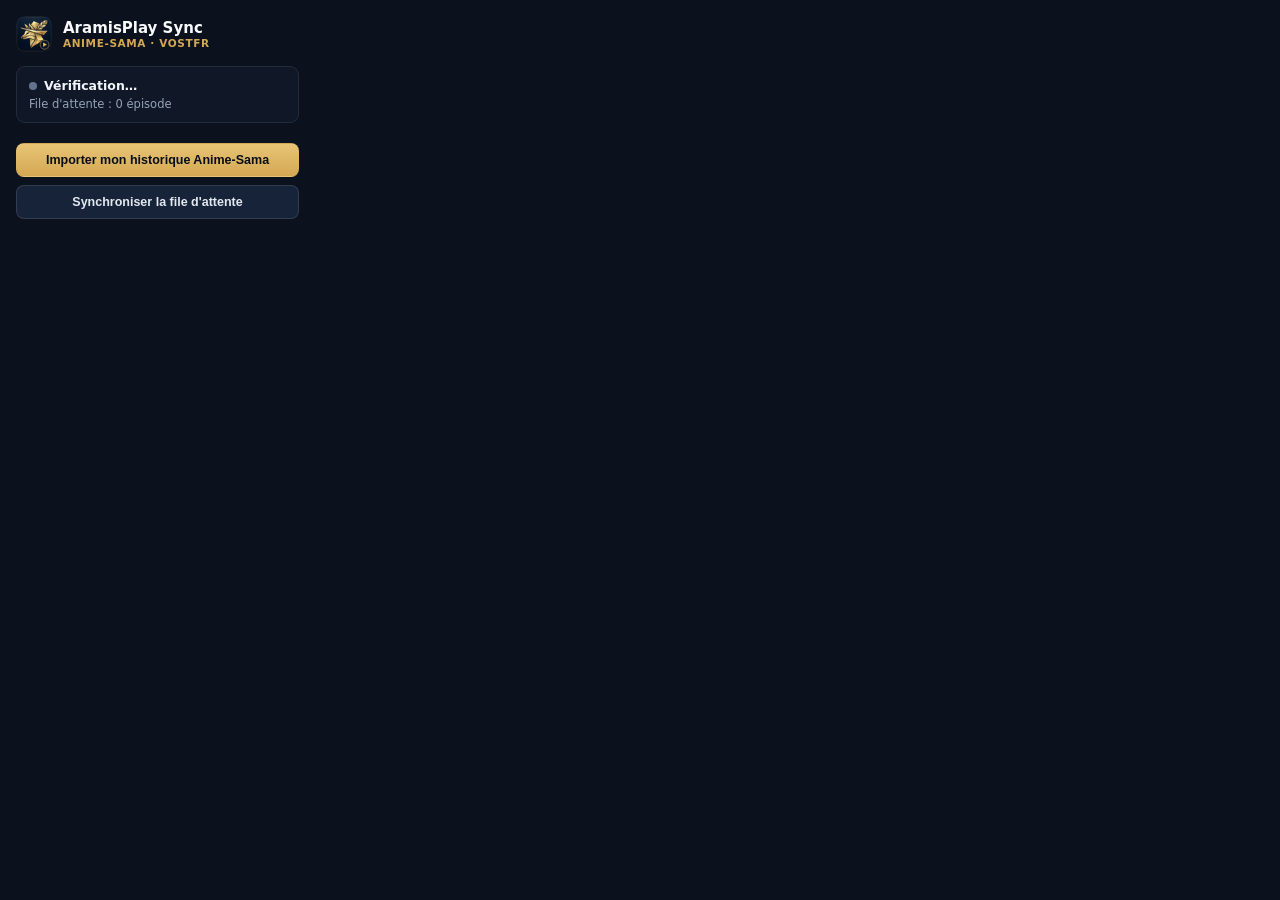
<file: extension/popup.html>
<!DOCTYPE html>
<html lang="fr">
<head>
  <meta charset="UTF-8" />
  <title>AramisPlay Sync</title>
  <style>
    * { box-sizing: border-box; margin: 0; padding: 0; }
    body {
      width: 315px;
      background: #0b111d;
      color: #f1f5f9;
      font-family: 'Segoe UI', system-ui, sans-serif;
      padding: 16px;
    }
    .head {
      display: flex;
      align-items: center;
      gap: 11px;
      margin-bottom: 14px;
    }
    .logo-img {
      width: 36px;
      height: 36px;
      border-radius: 9px;
      object-fit: cover;
    }
    h1 { font-size: 15px; font-weight: 700; color: #f8fafc; }
    .sub { font-size: 10.5px; color: #d4a853; font-weight: 700; letter-spacing: 0.6px; text-transform: uppercase; }

    .status-box {
      background: #101827;
      border: 1px solid rgba(148, 163, 184, 0.14);
      border-radius: 9px;
      padding: 11px 12px;
      margin-bottom: 12px;
      font-size: 12.5px;
    }
    .status-line { font-weight: 600; margin-bottom: 4px; display: flex; align-items: center; gap: 7px; }
    .dot { width: 8px; height: 8px; border-radius: 50%; background: #64748b; display: inline-block; }
    .dot.on { background: #10b981; box-shadow: 0 0 6px #10b981; }
    .dot.off { background: #f59e0b; }
    .queue-line { color: #94a3b8; font-size: 11.5px; }

    button {
      width: 100%;
      border: 1px solid transparent;
      border-radius: 8px;
      padding: 9px 12px;
      font-size: 12.5px;
      font-weight: 600;
      cursor: pointer;
      margin-top: 8px;
      transition: filter 0.15s;
    }
    button:hover { filter: brightness(1.08); }
    .btn-primary {
      background: linear-gradient(180deg, #e8c476, #d4a853);
      color: #090d16;
      font-weight: 700;
    }
    .btn-sec {
      background: #172338;
      border-color: rgba(148, 163, 184, 0.2);
      color: #e2e8f0;
    }
    #feedback {
      margin-top: 10px;
      font-size: 11.5px;
      color: #e8c476;
      line-height: 1.42;
    }
  </style>
</head>
<body>
  <div class="head">
    <img src="icons/icon48.png" class="logo-img" alt="AramisPlay" />
    <div>
      <h1>AramisPlay Sync</h1>
      <div class="sub">Anime-Sama · VOSTFR</div>
    </div>
  </div>

  <div class="status-box">
    <div class="status-line"><span class="dot" id="connDot"></span><span id="connStatus">Vérification…</span></div>
    <div class="queue-line" id="queueStatus">File d'attente : 0 épisode</div>
  </div>

  <button class="btn-primary" id="importHistoryBtn">Importer mon historique Anime-Sama</button>
  <button class="btn-sec" id="syncQueueBtn">Synchroniser la file d'attente</button>

  <div id="feedback"></div>

  <script src="popup.js"></script>
</body>
</html>
</file>
